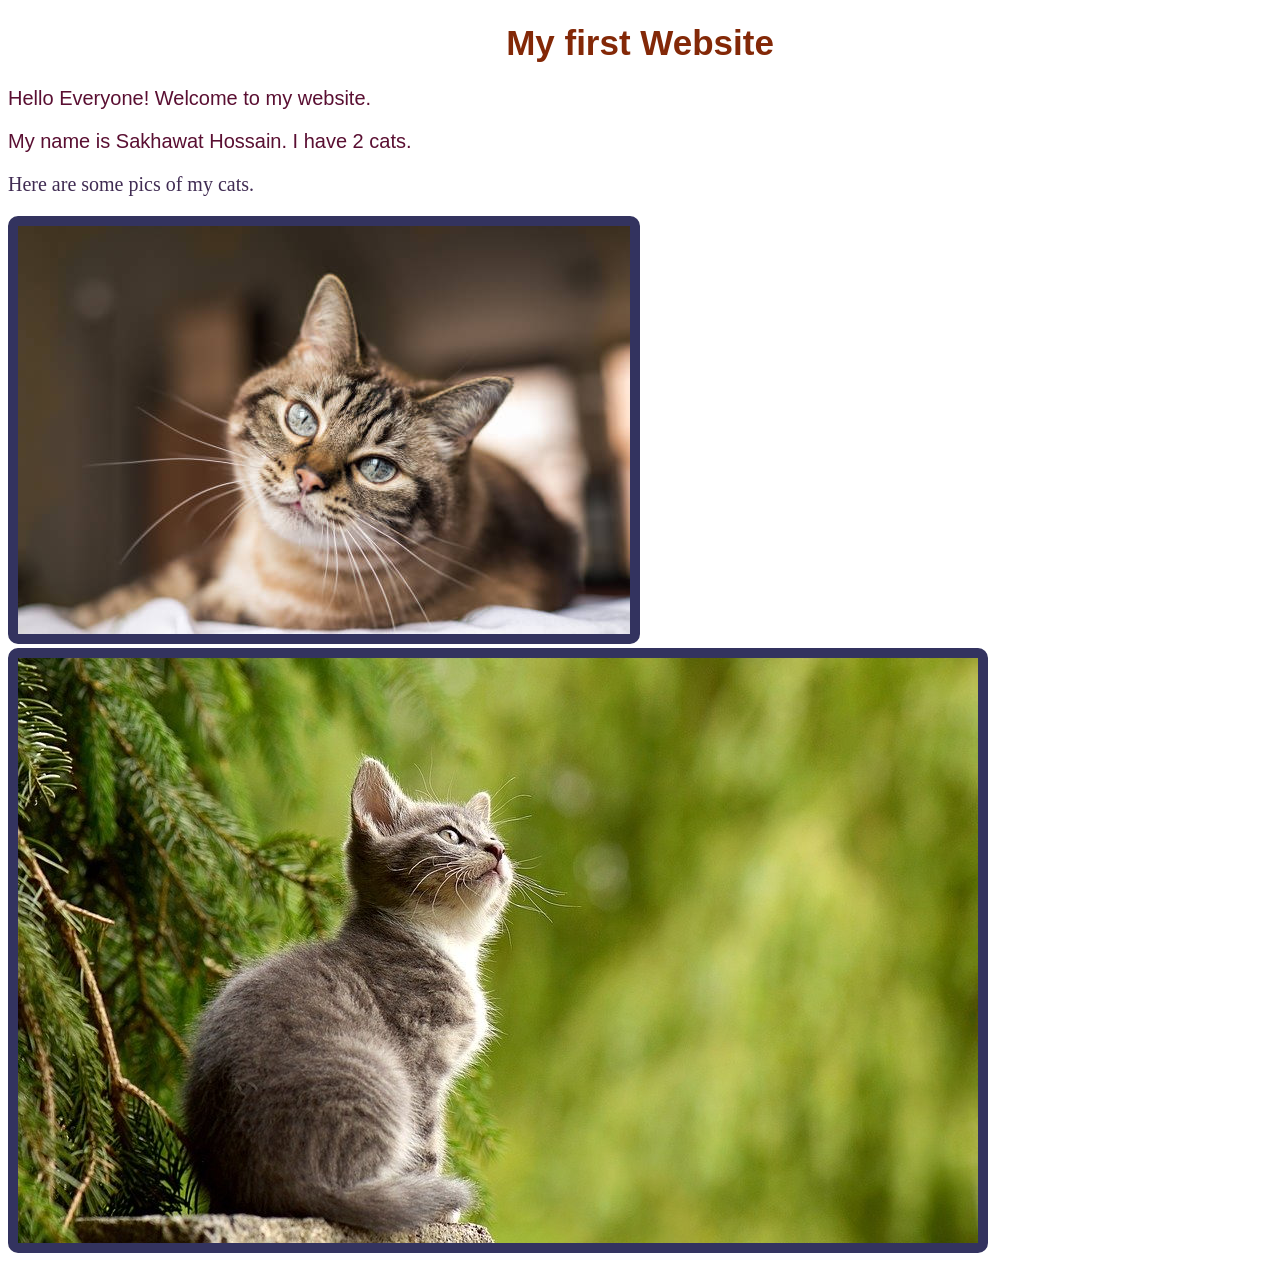
<file: index.html>
<!DOCTYPE html>
<html lang="en">
<head>
    <meta charset="UTF-8">
    <meta http-equiv="X-UA-Compatible" content="IE=edge">
    <meta name="viewport" content="width=device-width, initial-scale=1.0">
    <title>Intro to Github</title>
    <link rel="stylesheet" href="style.css">
</head>
<body>
    <h1>My first Website </h1>
    <p>Hello Everyone! Welcome to my website.</p>
    <p>My name is Sakhawat Hossain. I have 2 cats.</p>
    <p class="cat2">Here are some pics of my cats.</p>
    <img src="cutecat.jpg" alt="A cute cat">  
    <img src="cat2.jpg" alt="">  

</body>
</html>
</file>
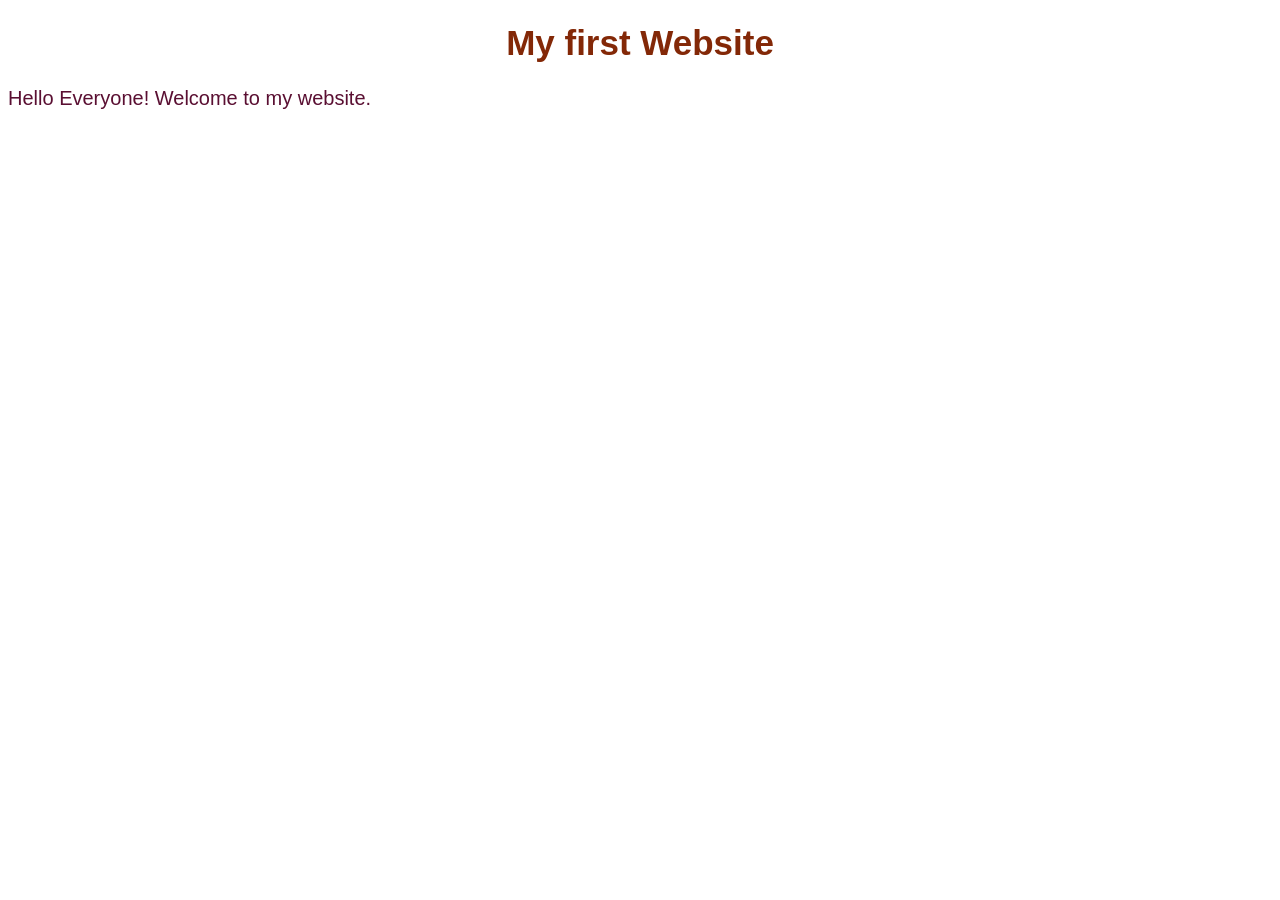
<file: repo.html>
<!DOCTYPE html>
<html lang="en">
<head>
    <meta charset="UTF-8">
    <meta http-equiv="X-UA-Compatible" content="IE=edge">
    <meta name="viewport" content="width=device-width, initial-scale=1.0">
    <title>Intro to Github</title>
    <link rel="stylesheet" href="style.css">
</head>
<body>
    <h1>My first Website </h1>
    <p>Hello Everyone! Welcome to my website.</p>
    
</body>
</html>
</file>
<file: style.css>
h1{
    text-align: center;
    color: rgb(131, 40, 7);
    font-family: Verdana, Geneva, Tahoma, sans-serif;
    font-size: 35px;
}
p{
    color: rgb(90, 15, 50);
    font-family: Impact, Haettenschweiler, 'Arial Narrow Bold', sans-serif;
    font-size: 20px;
}
img{
    border: 10px solid rgb(51, 51, 95);
    border-radius: 10px;
}
.cat2{
    color: rgb(64, 44, 83);
    font-family: cursive;
}
</file>
